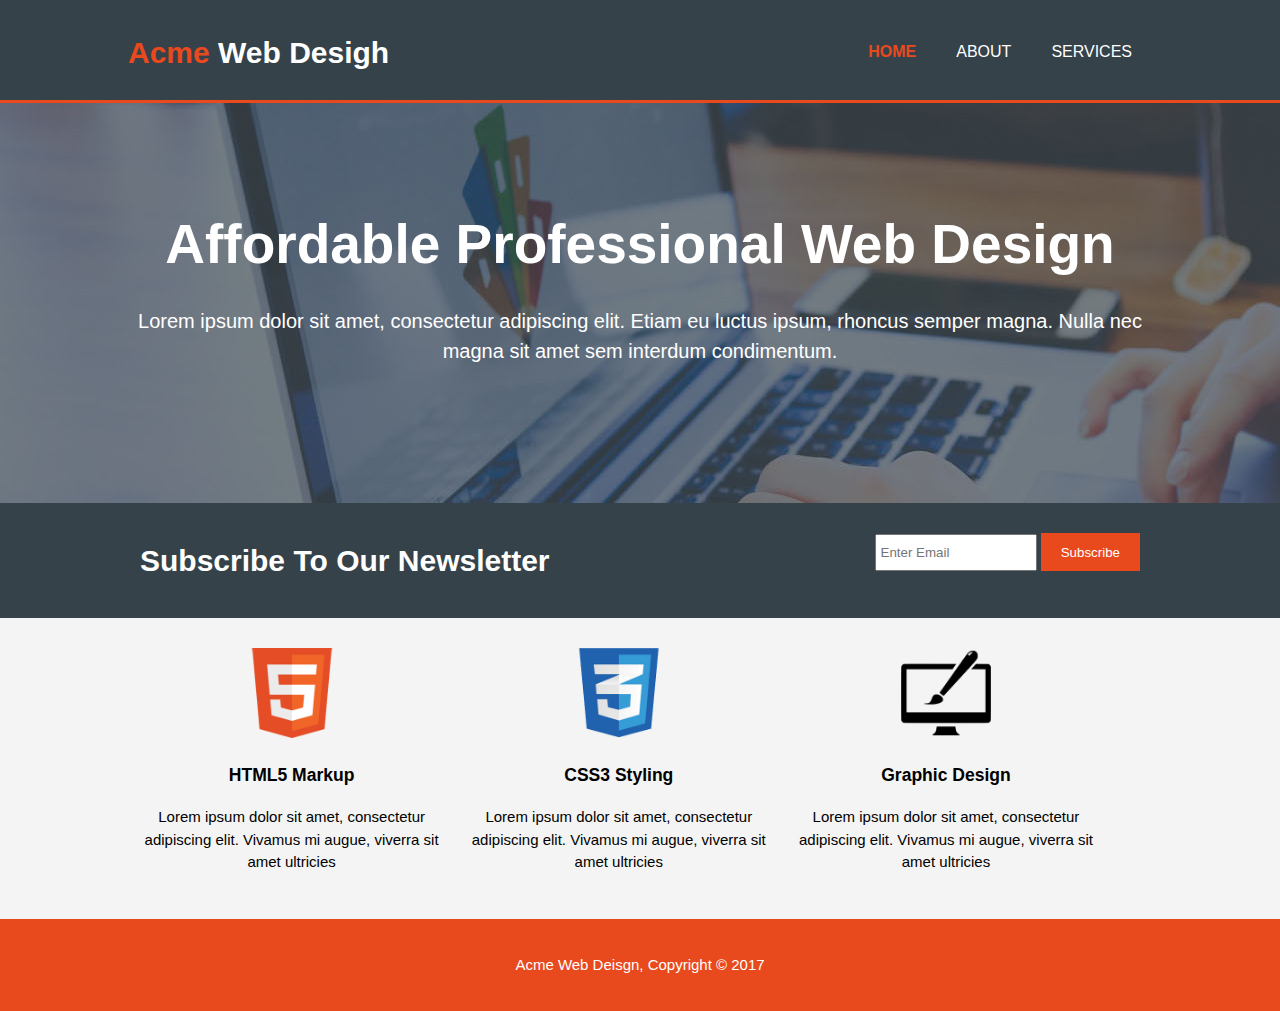
<file: index.html>
<!DOCTYPE html>
<html lang="en">
  <head>
    <meta charset="UTF-8">
	<meta name="viewport" content="width=device-width, initial-scale=1.0">
	<meta name="description" content="Affordable and professional web design">
	<meta name="keywords" content="web design, affordable web design, professional web design">
  	<meta name="author" content="Brad Traversy">
	<title>Acme Web Design | Welcome</title>
	<link rel="stylesheet" href="./css/style.css">
  </head>
<body>
  <header>
  	<div class="container">
  	  <div id="branding">
  	  	<h1><span class="highlight">Acme</span> Web Desigh</h1>
  	  </div>
  	  <nav>
  	  	<ul>
  	  	  <li class="current"><a href="index.html">HOME</a></li>
  	  	  <li><a href="about.html">ABOUT</a></li>
  	  	  <li><a href="services.html">SERVICES</a></li>
  	  	</ul>
  	  </nav>
  	</div>
  </header>

  <section id="showcase">
  	<div class="container">
  	  <h1>Affordable Professional Web Design</h1>
  	  <p>Lorem ipsum dolor sit amet, consectetur adipiscing elit. Etiam eu luctus ipsum, rhoncus semper magna. Nulla nec magna sit amet sem interdum condimentum.</p>
  	</div>
  </section>

  <section id="newsletter">
  	<div class="container">
  	  <h1>Subscribe To Our Newsletter</h1>
  	  <form>
  	  	<input type="email" placeholder="Enter Email">
  	  	<button type="submit" class="button_1">Subscribe</button>
  	  </form>
  	</div>
  </section>

  <section id="boxes">
  	<div class="container">
  	  <div class="box">
  	  	<img src="./img/logo_html.png">
  	  	<h3>HTML5 Markup</h3>
  	  	<p>Lorem ipsum dolor sit amet, consectetur adipiscing elit. Vivamus mi augue, viverra sit amet ultricies</p>
  	  </div>
	  <div class="box">
	  	<img src="./img/logo_css.png">
  	  	<h3>CSS3 Styling</h3>
  	  	<p>Lorem ipsum dolor sit amet, consectetur adipiscing elit. Vivamus mi augue, viverra sit amet ultricies</p>
  	  </div>
  	  <div class="box">
  	  	<img src="./img/logo_brush.png">
  	  	<h3>Graphic Design</h3>
  	  	<p>Lorem ipsum dolor sit amet, consectetur adipiscing elit. Vivamus mi augue, viverra sit amet ultricies</p>
  	  </div>  	  
  	</div>
  </section>

  <footer>
  	<p>Acme Web Deisgn, Copyright &copy; 2017</p>
  </footer>
</body>
</html>
</file>
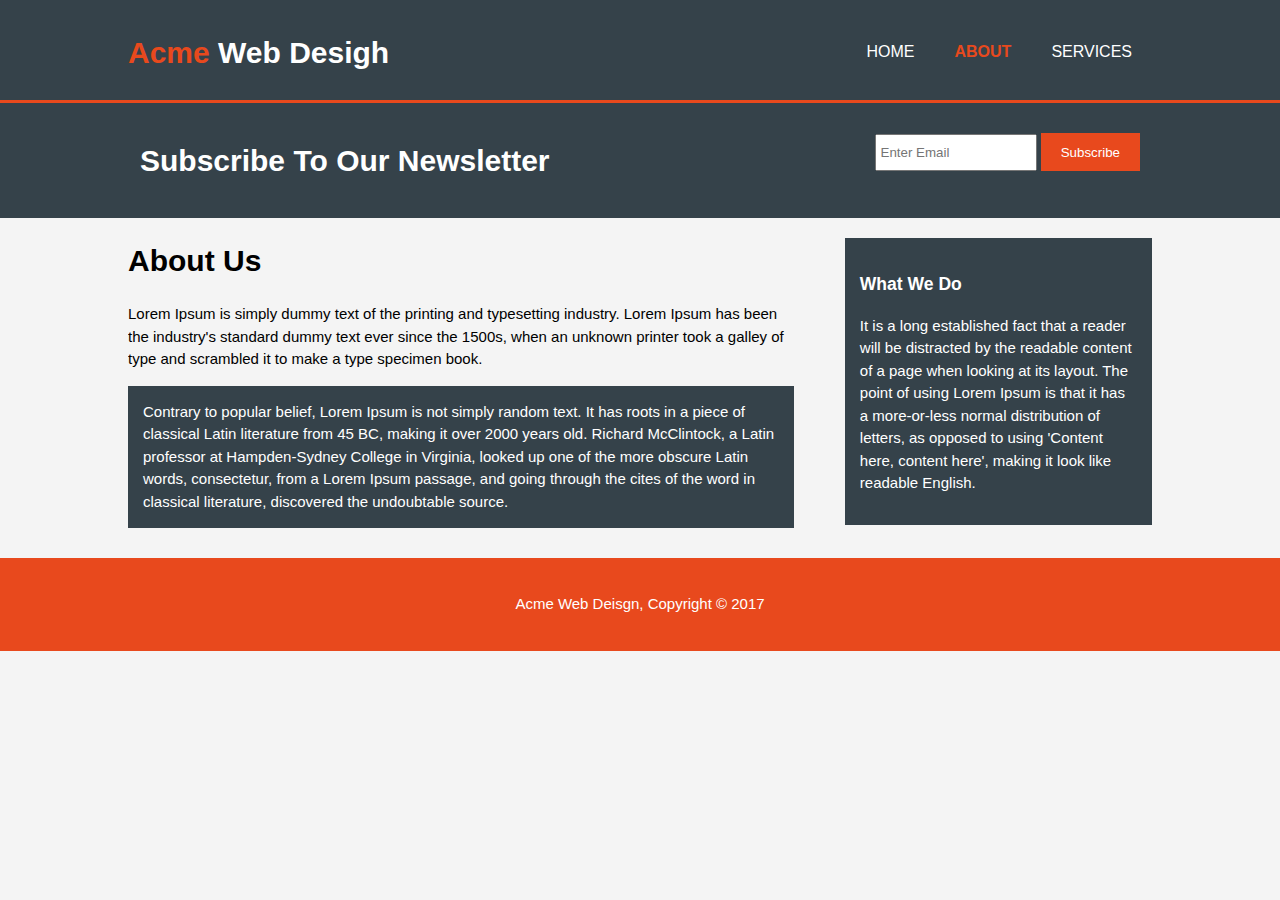
<file: about.html>
<!DOCTYPE html>
<html lang="en">
  <head>
    <meta charset="UTF-8">
	<meta name="viewport" content="width=device-width, initial-scale=1.0">
	<meta name="description" content="Affordable and professional web design">
	<meta name="keywords" content="web design, affordable web design, professional web design">
  	<meta name="author" content="Brad Traversy">
	<title>Acme Web Design | About</title>
	<link rel="stylesheet" href="./css/style.css"> 
  </head>
<body>
  <header>
  	<div class="container">
  	  <div id="branding">
  	  	<h1><span class="highlight">Acme</span> Web Desigh</h1>
  	  </div>
  	  <nav>
  	  	<ul>
  	  	  <li><a href="index.html">HOME</a></li>
  	  	  <li  class="current"><a href="about.html">ABOUT</a></li>
  	  	  <li><a href="services.html">SERVICES</a></li>
  	  	</ul>
  	  </nav>
  	</div>
  </header>


  <section id="newsletter">
  	<div class="container">
  	  <h1>Subscribe To Our Newsletter</h1>
  	  <form>
  	  	<input type="email" placeholder="Enter Email">
  	  	<button type="submit" class="button_1">Subscribe</button>
  	  </form>
  	</div>
  </section>

  <section id="main">
  	<div class="container">
  	  <article id="main-col">
        <h1 class="page-title">About Us</h1>
        <p>Lorem Ipsum is simply dummy text of the printing and typesetting industry. Lorem Ipsum has been the industry's standard dummy text ever since the 1500s, when an unknown printer took a galley of type and scrambled it to make a type specimen book. </p>
        <p class="dark">Contrary to popular belief, Lorem Ipsum is not simply random text. It has roots in a piece of classical Latin literature from 45 BC, making it over 2000 years old. Richard McClintock, a Latin professor at Hampden-Sydney College in Virginia, looked up one of the more obscure Latin words, consectetur, from a Lorem Ipsum passage, and going through the cites of the word in classical literature, discovered the undoubtable source. </p> 
      </article>

      <aside id="sidebar">
      <div class="dark">
        <h3>What We Do</h3>
        <p>It is a long established fact that a reader will be distracted by the readable content of a page when looking at its layout. The point of using Lorem Ipsum is that it has a more-or-less normal distribution of letters, as opposed to using 'Content here, content here', making it look like readable English. </p>
      </div>
    </aside>
  	</div>

    
  </section>

  <footer>
  	<p>Acme Web Deisgn, Copyright &copy; 2017</p>
  </footer>
</body>
</html>
</file>
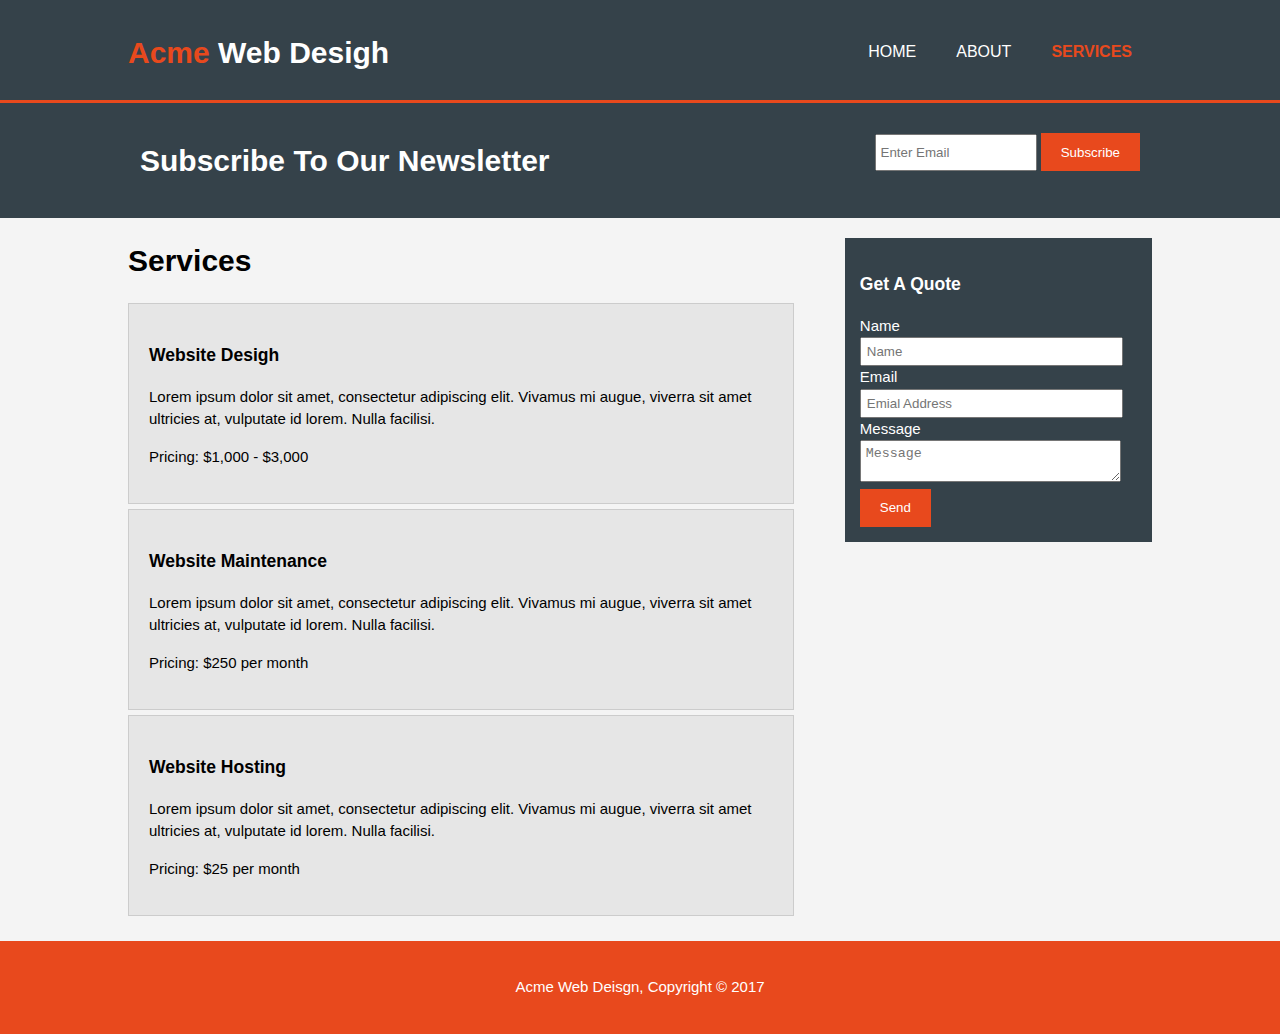
<file: services.html>
<!DOCTYPE html>
<html lang="en">
  <head>
    <meta charset="UTF-8">
	<meta name="viewport" content="width=device-width, initial-scale=1.0">
	<meta name="description" content="Affordable and professional web design">
	<meta name="keywords" content="web design, affordable web design, professional web design">
  	<meta name="author" content="Brad Traversy">
	<title>Acme Web Design | Services</title>
	<link rel="stylesheet" href="./css/style.css"> 
  </head>
<body>
  <header>
  	<div class="container">
  	  <div id="branding">
  	  	<h1><span class="highlight">Acme</span> Web Desigh</h1>
  	  </div>
  	  <nav>
  	  	<ul>
  	  	  <li><a href="index.html">HOME</a></li>
  	  	  <li><a href="about.html">ABOUT</a></li>
  	  	  <li class="current"><a href="services.html">SERVICES</a></li>
  	  	</ul>
  	  </nav>
  	</div>
  </header>


  <section id="newsletter">
  	<div class="container">
  	  <h1>Subscribe To Our Newsletter</h1>
  	  <form>
  	  	<input type="email" placeholder="Enter Email">
  	  	<button type="submit" class="button_1">Subscribe</button>
  	  </form>
  	</div>
  </section>

  <section id="main">
  	<div class="container">
  	  <article id="main-col">
        <h1 class="page-title">Services</h1>
        <ul id="services">
          <li>
            <h3>Website Desigh</h3>
            <p>Lorem ipsum dolor sit amet, consectetur adipiscing elit. Vivamus mi augue, viverra sit amet ultricies at, vulputate id lorem. Nulla facilisi.</p>
            <p>Pricing: $1,000 - $3,000</p>
          </li>
          <li>
            <h3>Website Maintenance</h3>
            <p>Lorem ipsum dolor sit amet, consectetur adipiscing elit. Vivamus mi augue, viverra sit amet ultricies at, vulputate id lorem. Nulla facilisi.</p>
            <p>Pricing: $250 per month</p>
          </li>
          <li>
            <h3>Website Hosting</h3>
            <p>Lorem ipsum dolor sit amet, consectetur adipiscing elit. Vivamus mi augue, viverra sit amet ultricies at, vulputate id lorem. Nulla facilisi.</p>
            <p>Pricing: $25 per month</p>
          </li>
        </ul>
      </article>

      <aside id="sidebar">
      <div class="dark">
        <h3>Get A Quote</h3>
        <form class="quote">
              <div>
                <label>Name</label><br>
                <input type="text" placeholder="Name">
              </div>
              <div>
                <label>Email</label><br>
                <input type="email" placeholder="Emial Address">
              </div>
              <div>
                <label>Message</label><br>
                <textarea placeholder="Message"></textarea>
              </div>
              <button class="button_1" type="submit">Send</button>
          </form>
      </div>
    </aside>
  	</div>

    
  </section>

  <footer>
  	<p>Acme Web Deisgn, Copyright &copy; 2017</p>
  </footer>
</body>
</html>
</file>
<file: css/style.css>
body{
	font: 15px/1.5 Arial, Helvetica,sans-serif;
	padding: 0;
	margin: 0;
	background-color: #f4f4f4;
}

/* Global */
.container{
	width: 80%;
	margin: auto;
	overflow: hidden;
}

ul{
	padding: 0;
	margin: 0;
}

.button_1{
	height: 38px;
	background: #e8491d;
	border:0;
	padding-left: 20px;
	padding-right: 20px;
	color:#ffffff;
}

.dark{
	padding: 15px;
	background: #35424a;
	color:#ffffff;
	margin-top: 10px;
	margin-bottom: 10px;
}


/* Header */
header{
	background-color: #35424a;
	color: #ffffff;
	padding-top: 30px;
	min-height: 70px;
	border-bottom: #e8491d 3px solid;
}

header a{
	color:#ffffff;
	text-decoration: none;
	text-transform: uppercase;
	font-size: 16px;
}


header li{
	float: left;
	display: inline;
	padding: 0 20px 0 20px;
}

header #branding {
	float: left;
}

header #branding h1{
	margin: 0;
}

header nav{
	float:right;
	margin-top: 10px;
}

header .highlight, header  .current a{
	color: #e8491d;
	font-weight: bold;
}

/* showcase */
#showcase{
	min-height: 400px;
	background: url('../img/showcase.jpg') no-repeat 0 -400px;
	text-align: center;
	color: #ffffff;
}

#showcase h1{
	font-size: 55px;
	margin-top: 100px;
	margin-bottom: 10px;
}

#showcase p{
	font-size: 20px;
}


/* newsletter */
#newsletter{
	padding: 15px;
	color: #ffffff;
	background: #35424a;
}

#newsletter .container h1{
	float: left;
}

#newsletter .container form{
	float: right;
	margin-top: 15px;
}

#newsletter input[type="email"]{
	padding: 4px;
	height: 25px;
	width: 150px;
}


/* Boxes */
#boxes{
	margin-top: 20px;
}

#boxes .box{
	float: left;
	width: 30%;
	padding: 10px;
	text-align: center;
}

#boxes .box img{
	width: 90px;
}

/* sidebar */
aside#sidebar{
	float: right;
	width: 30%;
	margin-top: 10px;
}

aside#sidebar .quote input,aside#sidebar .quote textarea{
	width: 90%;
	padding: 5px;
}


/* main-col */
#main-col{
	float: left;
	width: 65%;
}

/* Services */
ul#services li{
	list-style: none;
	padding:20px;
	border: #cccccc solid 1px;
	margin-bottom: 5px;
	background: #e6e6e6;
}

/* footer */
footer{
	background: #e8491d;
	padding:20px;
	margin-top: 20px;
	text-align: center;
	color: #ffffff;
}

/* Media Queries */
@media(max-width: 768px){
	header #branding,
	header nav,
	header nav li,
	#newsletter h1,
	#newsletter form,
	#boxes .box,
	article#main-col,
	aside#sidebar{
		float:none;
		text-align: center;
		width: 100%;
	}

	header{
		padding-bottom: 20px;
	}

	#showcase h1{
		margin-top:40px;
	}

	#newsletter button, .quote button{
		display: block;
		width: 100%;
	}

	#newsletter form input[type="email"],  .quote input,  .quote textarea{
		width: 100%;
		margin-bottom: 5px; 
	}
}
</file>
